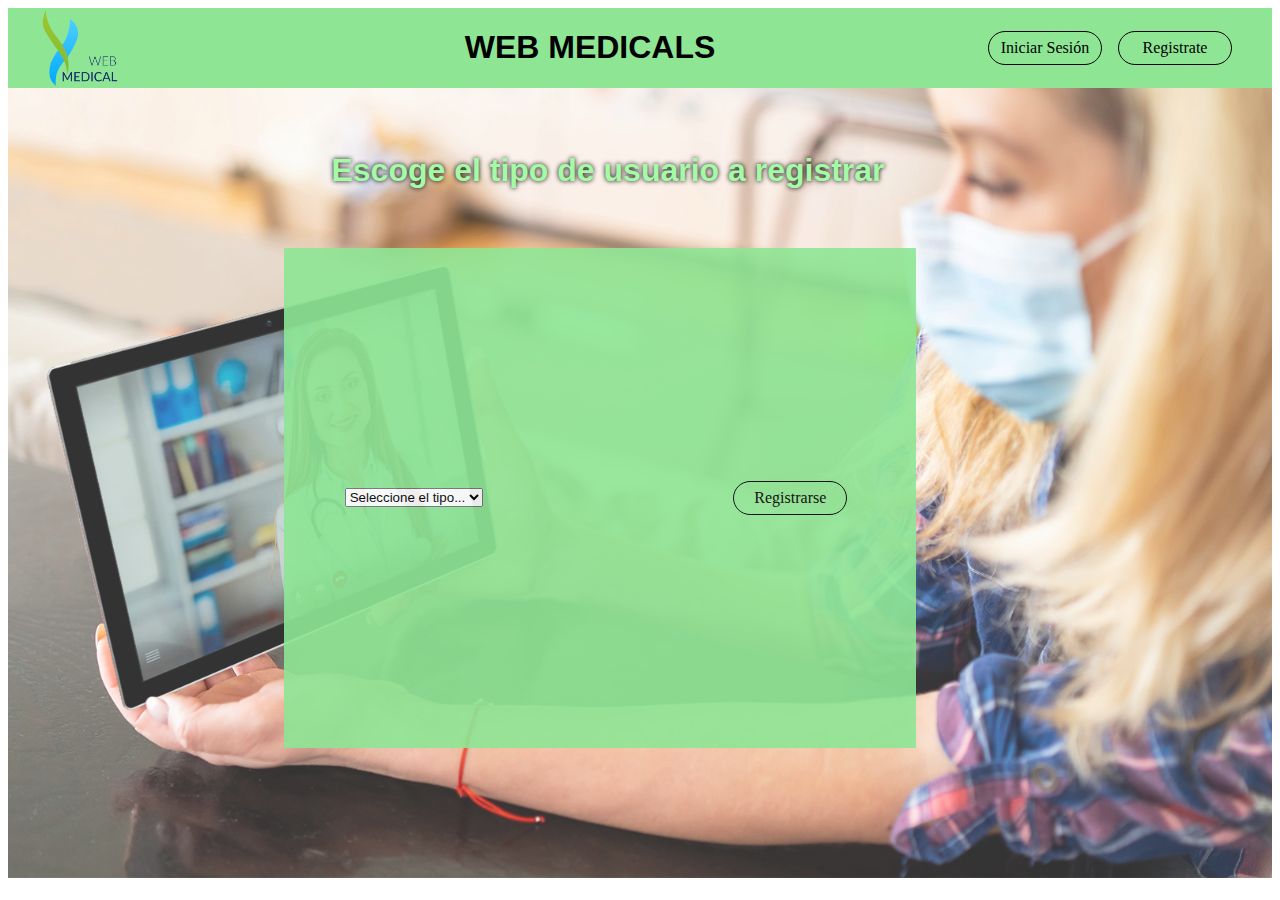
<file: Registro.html>
<!DOCTYPE html>
<html>
<head>
    <meta charset='utf-8'>
    <meta http-equiv='X-UA-Compatible' content='IE=edge'>
    <title>Registro</title>
    <meta name='viewport' content='width=device-width, initial-scale=1'>
    <link rel='stylesheet' type='text/css' media='screen' href='css/styleReg.css'>
    <script src='js/Registro.js'></script>
</head>
<body>
    <div id="o-head">
        <img class="o-img-logo" src="imagenes/Logo.png" alt="logo_web" width="80rem"/>
        <div class="o-titleP">
            <h1>WEB MEDICALS</h1>
        </div>
        <div class="o-buttons">
            <a href="Login.html" class="o-btn">Iniciar Sesión</a>
            <a href="Registro.html" class="o-btn">Registrate</a>
        </div>
    </div>
    <div id="o-nav-login">
        <img class="o-back-image" src="imagenes/El-futuro-de-la-telemedicina.jpg" alt="Imagen_consulta" />
        <h1 class="o-title">Escoge el tipo de usuario a registrar</h1>
        <div class="o-login-box">
            <div class="o-dropdown">
                <select id="o-option" onchange="changeVar()">
                    <option value="nada">Seleccione el tipo...</option>
                    <option value="paciente">Paciente</option>
                    <option value="medico">Medico</option>
                    <option value="eps">EPS/IPS</option>
                </select>
            </div>
            <div class="o-text-box">
                <div id="o-pacientes" style="display: none;">
                    <label for="userName">Nombre Completo:</label><br>
                    <input type="text" id="typePacientes" name="lname"><br>
                    <label for="userName">Apellidos Completos:</label><br>
                    <input type="text" id="typePacientes" name="lname"><br>
                    <label for="userName">Cedula:</label><br>
                    <input type="number" id="typePacientes" name="lname"><br>
                    <label for="userName">Fecha de nacimiento:</label><br>
                    <input type="date" id="typePacientes" name="lname"><br>
                    <label for="userName">Direccion:</label><br>
                    <input type="text" id="typePacientes" name="lname"><br>
                    <label for="userName">Ciudad de residencia:</label><br>
                    <input type="text" id="typePacientes" name="lname"><br>
                    <label for="userName">Grupo sanguineo:</label><br>
                    <input type="text" id="typePacientes" name="lname"><br>
                </div>
                <div id="o-doctores" style="display: none;">
                    <label for="userName">Nombre Completo:</label><br>
                    <input type="text" id="typeDoctores" name="lname"><br>
                    <label for="userName">Apellidos Completos:</label><br>
                    <input type="text" id="typeDoctores" name="lname"><br>
                    <label for="userName">Cedula:</label><br>
                    <input type="number" id="typeDoctores" name="lname"><br>
                    <label for="userName">Fecha de nacimiento:</label><br>
                    <input type="date" id="typeDoctores" name="lname"><br>
                    <label for="userName">Direccion:</label><br>
                    <input type="text" id="typeDoctores" name="lname"><br>
                    <label for="userName">Ciudad de residencia:</label><br>
                    <input type="text" id="typeDoctores" name="lname"><br>
                    <label for="userName">Tipo de doctor o especializacion:</label><br>
                    <input type="text" id="typeDoctores" name="lname"><br>
                    <label for="userName">Tarjeta profesional:</label><br>
                    <input type="file" id="typeDoctores" name="lname"><br>
                </div>
                <div id="o-eps" style="display: none;">
                    <label for="userName">Nombre Entidad:</label><br>
                    <input type="text" id="typeEps" name="lname"><br>
                    <label for="userName">Ciudad donde se encuentra:</label><br>
                    <input type="text" id="typeEps" name="lname"><br>
                    <label for="userName">Direccion:</label><br>
                    <input type="text" id="typeEps" name="lname"><br>
                    <label for="userName">Registro de entidad <br>prestadora de salud:</label><br>
                    <input type="file" id="typeEps" name="lname"><br>
                </div>
            </div>
            <div class="o-buttonR">
                <a href="#" class="o-btn">Registrarse</a>
            </div>
        </div>  
    </div>
    
</body>
</html>
</file>
<file: css/styleReg.css>
#o-head{
    display: flex;
    flex-wrap: wrap;
    align-items: center;
    justify-content: space-between;
    background-color: rgb(142, 230, 149);
}

.o-titleP{
    margin-left: 5em;
    display: flex;
    align-items: center;
    font-family: sans-serif;
}

.o-img-logo{
    margin-left: 2em;
    display: flex;
    align-items: center;
    font-family: sans-serif;
}

.o-buttons{
    margin-right: 2em;
    display: flex;
    justify-content: space-around;
    min-width: 10rem;
    flex-direction: row;
    flex-wrap: nowrap;
    align-items: center;
    text-align: center;
}

.o-btn{
    min-width: 7rem;
    height: 2rem;
    border: 1px solid black;
    background-color: transparent;
    color: black;
    display: flex;
    align-items: center;
    justify-content: center;
    border-radius: 5rem;
    margin: 0 0.5rem;
    text-decoration: none;
    font-family: Georgia, 'Times New Roman', Times, serif;
}


.o-btn:hover{
    background: white;

}

#o-nav-login{
    position: relative;
    display: flex;
    justify-content: space-between;
    flex-direction: column;
    flex-wrap: wrap;
    align-items: center;
}

.o-back-image{
    width: 100%;
    height: 20%;
    opacity: 0.8;
}

.o-title{
    position: absolute;
    display: flex;
    justify-content: center;
    color: #a4faa5;
    font-family: sans-serif;
    font-weight: bold;
    margin-top: 2em;
    margin-right: 2em;
    text-shadow: 0px 0px 5px #000000;
}

.o-login-box{
    position: absolute;
    opacity: 0.9;
    display: flex;
    justify-content: space-around;
    flex-direction: row;
    flex-wrap: wrap;
    align-items: center;
    width: 50%;
    height: 500px;
    margin: 10rem 25rem 10rem 20rem;
    background-color: rgb(142, 230, 149);
}

.o-text-box{
    display: flex;
    justify-content: center;
    flex-direction: column;
    flex-wrap: wrap;

}

.o-buttonR{
    display: flex;
    justify-content: center;

}
  
  .dropdown {
    flex-wrap: wrap;
    position: relative;
    display: inline-block;
    margin-bottom: 20px;

  }
  
  .dropdown-content {
    display: none;
    position: absolute;
    background-color: #f1f1f1;
    min-width: 160px;
    overflow: auto;
    box-shadow: 0px 8px 16px 0px rgba(0,0,0,0.2);
    z-index: 1;
  }
  
  .dropdown-content a {
    color: black;
    padding: 10px 75px;
    text-decoration: none;
    display: block;
  }

#o-pacientes{
      font-family: sans-serif;
}

#o-doctores{
    font-family: sans-serif;
}
#o-eps{
    font-family: sans-serif;
}

  .dropdown a:hover {background-color: #ddd;}
  
  .show {display: block;}

#typePacientes{
    height: 30px;
    width: 15em;
    border-width: 0px 0px 2px;
}

#typeDoctores{
    height: 30px;
    width: 15em;
    border-width: 0px 0px 2px;
}

#typeEps{
    height: 30px;
    width: 15em;
    border-width: 0px 0px 2px;
}

h4{
    font-family: sans-serif;
    margin-top: -1em;
    color: white;
}

h3{
    font-family: sans-serif;
}
</file>
